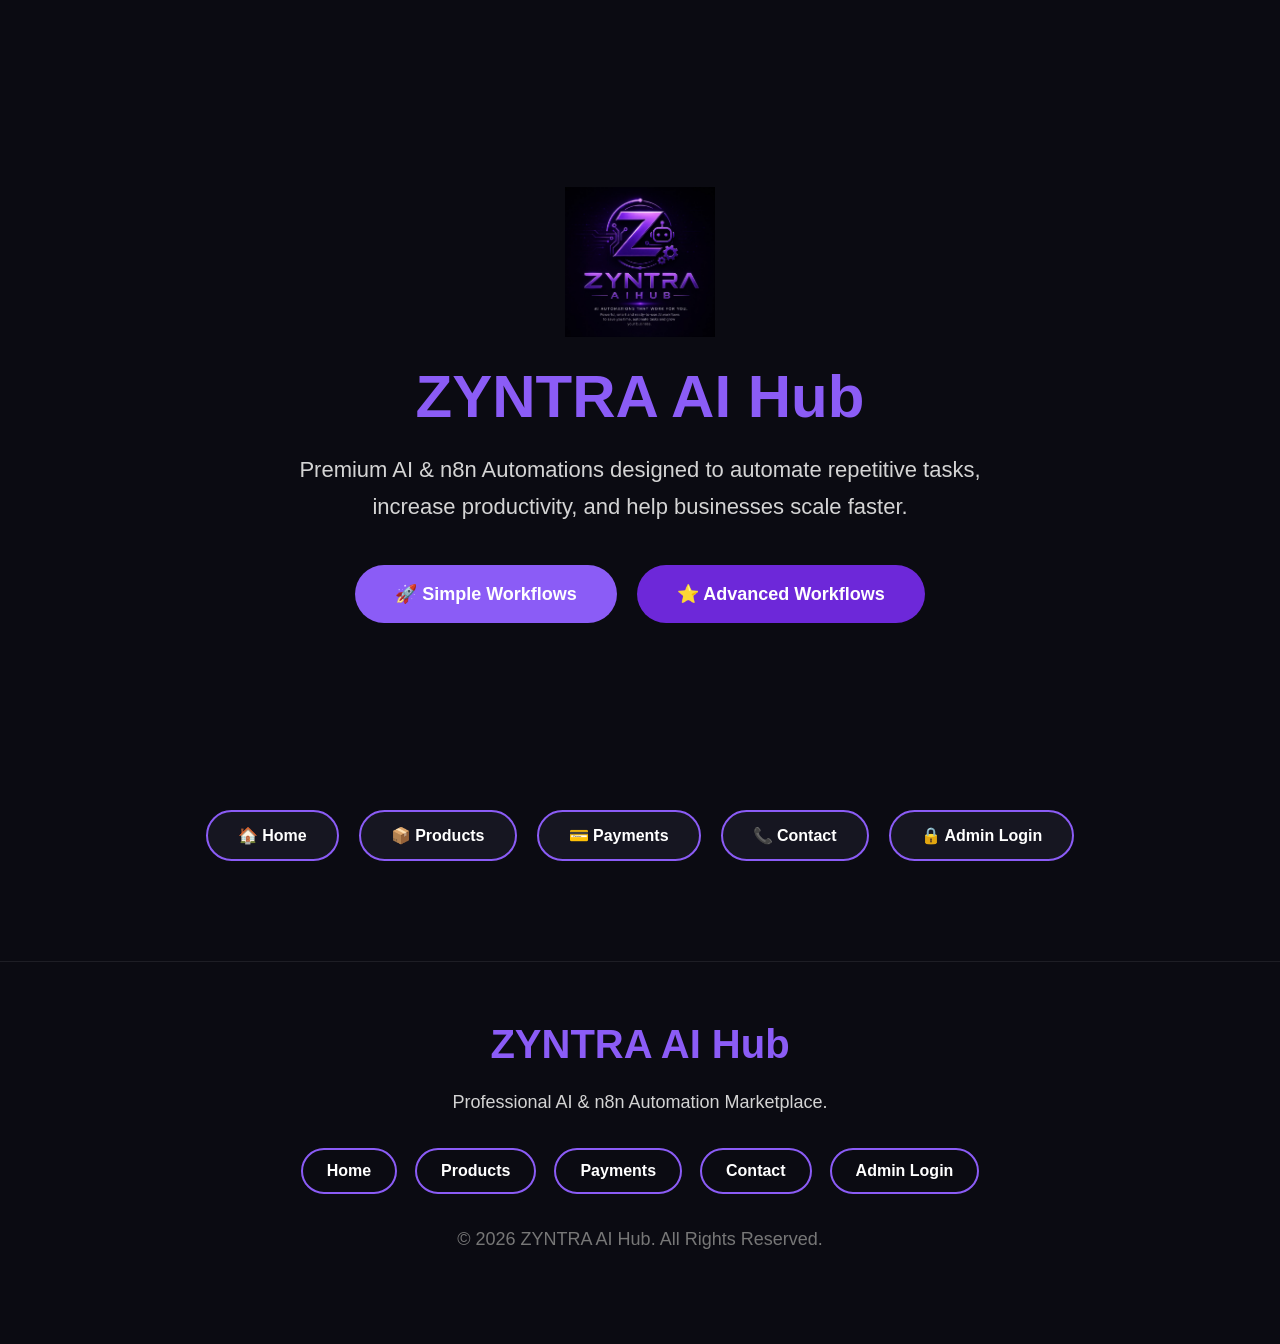
<file: index.html>
<!DOCTYPE html>
<html lang="en">

<head>

    <meta charset="UTF-8">
    <meta name="viewport" content="width=device-width, initial-scale=1.0">

    <title>ZYNTRA AI Hub</title>

    <link rel="stylesheet" href="style.css">

</head>

<body>

    <!-- ================= HERO ================= -->

    <section class="hero">

        <img src="Logo.jpeg.jpeg" alt="ZYNTRA AI Hub Logo" class="logo">

        <h1>ZYNTRA AI Hub</h1>

        <p>
            Premium AI & n8n Automations designed to automate repetitive tasks,
            increase productivity, and help businesses scale faster.
        </p>

        <div class="buttons">

            <a href="simple-workflows.html">
                <button>
                    🚀 Simple Workflows
                </button>
            </a>

            <a href="advanced-workflows.html">
                <button class="secondary">
                    ⭐ Advanced Workflows
                </button>
            </a>

        </div>

    </section>

    <!-- ================= NAVBAR ================= -->

    <nav class="navbar">

        <a href="index.html" class="nav-btn">
            🏠 Home
        </a>

        <a href="products.html" class="nav-btn">
            📦 Products
        </a>

        <a href="payments.html" class="nav-btn">
            💳 Payments
        </a>

        <a href="contacts.html" class="nav-btn">
            📞 Contact
        </a>

        <a href="login.html" class="nav-btn">
            🔒 Admin Login
        </a>

    </nav>

    <!-- ================= FOOTER ================= -->

    <footer class="footer">

        <h2>
            ZYNTRA AI Hub
        </h2>

        <p>
            Professional AI & n8n Automation Marketplace.
        </p>

        <div class="footer-nav">

            <a href="index.html">Home</a>

            <a href="products.html">Products</a>

            <a href="payments.html">Payments</a>

            <a href="contacts.html">Contact</a>

            <a href="login.html">Admin Login</a>

        </div>

        <p class="copyright">
            © 2026 ZYNTRA AI Hub. All Rights Reserved.
        </p>

    </footer>

    <script src="script.js"></script>

</body>

</html>
</file>
<file: style.css>
/* =========================================
   ZYNTRA AI Hub
   GLOBAL STYLES
========================================= */

*{
    margin:0;
    padding:0;
    box-sizing:border-box;
}

html{
    scroll-behavior:smooth;
}

body{
    background:#0B0B12;
    color:#ffffff;
    font-family:Arial, Helvetica, sans-serif;
    animation:fadeIn 1s ease;
}

/* Fade Animation */

@keyframes fadeIn{

    from{
        opacity:0;
    }

    to{
        opacity:1;
    }

}

/* =========================================
   HERO SECTION
========================================= */

.hero{

    min-height:90vh;

    display:flex;
    flex-direction:column;
    justify-content:center;
    align-items:center;

    text-align:center;

    padding:20px;

}

.logo{

    width:150px;

    margin-bottom:25px;

}

.hero h1{

    font-size:60px;

    color:#8B5CF6;

    margin-bottom:20px;

}

.hero p{

    max-width:700px;

    font-size:22px;

    color:#d4d4d4;

    line-height:1.7;

    margin-bottom:40px;

}

/* =========================================
   BUTTONS
========================================= */

.buttons{

    display:flex;

    justify-content:center;

    align-items:center;

    gap:20px;

    flex-wrap:wrap;

}

button{

    background:#8B5CF6;

    color:white;

    border:none;

    padding:18px 40px;

    border-radius:50px;

    font-size:18px;

    cursor:pointer;

    font-weight:bold;

    transition:.3s;

}

button:hover{

    background:#6D28D9;

    transform:translateY(-5px);

    box-shadow:0 0 20px rgba(139,92,246,.6);

}

.secondary{

    background:#6D28D9;

}

.secondary:hover{

    background:#8B5CF6;

}

/* =========================================
   NAVBAR
========================================= */

.navbar{

    display:flex;

    justify-content:center;

    align-items:center;

    flex-wrap:wrap;

    gap:20px;

    margin-bottom:60px;

}

.nav-btn{

    text-decoration:none;

    color:white;

    background:#161621;

    border:2px solid #8B5CF6;

    padding:14px 30px;

    border-radius:50px;

    font-weight:bold;

    transition:.3s;

}

.nav-btn:hover{

    background:#8B5CF6;

    transform:translateY(-4px);

    box-shadow:0 0 20px rgba(139,92,246,.7);

}

/* =========================================
   GENERAL HEADINGS
========================================= */

h2{

    color:#8B5CF6;

}

p{

    color:#d4d4d4;

    line-height:1.7;

}

/* =========================================
   FOOTER
========================================= */

.footer{

    margin-top:100px;

    padding:60px 20px;

    text-align:center;

    border-top:1px solid rgba(255,255,255,.08);

}

.footer h2{

    font-size:40px;

    margin-bottom:20px;

}

.footer p{

    max-width:700px;

    margin:0 auto 30px;

    font-size:18px;

}

.footer-nav{

    display:flex;

    justify-content:center;

    flex-wrap:wrap;

    gap:18px;

    margin-bottom:30px;

}

.footer-nav a{

    color:white;

    text-decoration:none;

    border:2px solid #8B5CF6;

    padding:12px 24px;

    border-radius:50px;

    transition:.3s;

    font-weight:bold;

}

.footer-nav a:hover{

    background:#8B5CF6;

    transform:translateY(-3px);

}

.copyright{

    color:#777;

    font-size:15px;

}

/* =========================================
   MOBILE
========================================= */

@media(max-width:768px){

    .hero h1{

        font-size:42px;

    }

    .hero p{

        font-size:18px;

    }

    button{

        width:280px;

    }

}

/* =========================================
   PAYMENT PAGE
========================================= */

.payment-page{

    min-height:100vh;

    display:flex;

    flex-direction:column;

    justify-content:center;

    align-items:center;

    text-align:center;

    padding:60px 20px;

}

.payment-page h1{

    color:#8B5CF6;

    margin:20px 0;

}

.payment-text{

    margin-bottom:40px;

    color:#d4d4d4;

}

.payment-container{

    display:flex;

    justify-content:center;

    flex-wrap:wrap;

    gap:30px;

    margin-bottom:50px;

}

.payment-card{

    width:320px;

    background:#161621;

    border:2px solid #8B5CF6;

    border-radius:25px;

    padding:30px;

    transition:.3s;

    box-shadow:0 0 20px rgba(139,92,246,.15);

}

.payment-card:hover{

    transform:translateY(-8px);

    box-shadow:0 0 30px rgba(139,92,246,.45);

}

.payment-card h2{

    color:#8B5CF6;

    margin:20px 0 15px;

}

.number{

    font-size:22px;

    font-weight:bold;

    color:white;

    margin-bottom:25px;

}

/* Payment Logos */

.logo-resize{

    width:150px;

    height:auto;

    display:block;

    margin:0 auto 15px;

}

/* Continue + Copy Buttons */

.button-group{

    display:flex;

    justify-content:center;

    align-items:center;

    gap:12px;

    margin-top:20px;

    flex-wrap:wrap;

}

.continue-btn,

.copy-btn{

    display:inline-flex;

    justify-content:center;

    align-items:center;

    width:150px;

    height:45px;

    background:#8B5CF6;

    color:white;

    border:none;

    border-radius:30px;

    text-decoration:none;

    font-size:15px;

    font-weight:bold;

    cursor:pointer;

    transition:.3s;

}

.continue-btn:hover,

.copy-btn:hover{

    background:#6D28D9;

    transform:translateY(-3px);

    box-shadow:0 0 18px rgba(139,92,246,.5);

}

/* Instructions Box */

.instructions{

    width:700px;

    max-width:95%;

    background:#161621;

    border:2px solid #8B5CF6;

    border-radius:25px;

    padding:35px;

    margin-bottom:40px;

}

.instructions h2{

    color:#8B5CF6;

    margin-bottom:20px;

}

.instructions ol{

    text-align:left;

    line-height:2;

    color:#d4d4d4;

}

/* Contact Box */

.contact-box{

    width:700px;

    max-width:95%;

    background:#161621;

    border:2px solid #8B5CF6;

    border-radius:25px;

    padding:35px;

    margin-bottom:40px;

}

.contact-box h2{

    color:#8B5CF6;

    margin-bottom:20px;

}

.contact-box p{

    margin:12px 0;

    font-size:18px;

}

/* Back Button */

.back-btn{

    margin-top:25px;

}

/* Mobile */

@media(max-width:768px){

    .payment-card{

        width:95%;

    }

    .button-group{

        flex-direction:column;

    }

    .continue-btn,

    .copy-btn{

        width:100%;

    }

}

/* =========================================
   PRODUCTS PAGE
========================================= */

.products-page{

    min-height:100vh;

    padding:60px 30px;

    text-align:center;

}

.products-page h1{

    color:#8B5CF6;

    margin-bottom:20px;

}

.products-page p{

    color:#d4d4d4;

    margin-bottom:50px;

}

/* Product Container */

.product-container{

    display:flex;

    justify-content:center;

    align-items:flex-start;

    flex-wrap:wrap;

    gap:35px;

}

/* Product Card */

.product-card{

    width:100%;

    max-width:950px;

    background:#171725;

    border:2px solid #6D28D9;

    border-radius:25px;

    padding:30px;

    box-shadow:0 0 20px rgba(109,40,217,.35);

    transition:.3s;

}

.product-card:hover{

    transform:translateY(-8px);

    box-shadow:0 0 35px rgba(109,40,217,.6);

}

/* Workflow Image */

.product-card img{

    width:100%;

    height:250px;

    object-fit:cover;

    border-radius:20px;

}

/* Product Title */

.product-card h2{

    color:#8B5CF6;

    margin:25px 0 15px;

}

/* Description */

.product-card p{

    color:#d6d6d6;

    line-height:1.7;

}

/* Rating */

.rating{

    font-size:24px;

    margin:20px 0;

}

/* =========================================
   PACKAGE GRID
========================================= */

.package-grid{

    display:flex;

    justify-content:center;

    gap:20px;

    flex-wrap:wrap;

    margin-top:30px;

}

/* Individual Package */

.package-card{

    background:#10101A;

    border:1px solid rgba(139,92,246,.35);

    border-radius:20px;

    padding:25px;

    flex:1;

    min-width:240px;

    max-width:290px;

    position:relative;

    transition:.3s;

}

.package-card:hover{

    transform:translateY(-6px);

    border-color:#8B5CF6;

    box-shadow:0 0 20px rgba(139,92,246,.25);

}

/* Featured Package */

.package-card.featured{

    border:2px solid #8B5CF6;

    background:#1C1830;

}

/* Badge */

.badge{

    position:absolute;

    top:-12px;

    right:18px;

    background:#8B5CF6;

    color:white;

    padding:4px 12px;

    border-radius:20px;

    font-size:12px;

    font-weight:bold;

}

/* Package Name */

.package-name{

    font-size:22px;

    color:#8B5CF6;

    margin-bottom:10px;

    font-weight:bold;

}

/* Price */

.price{

    font-size:30px;

    color:white;

    font-weight:bold;

    margin:18px 0;

}

/* Features List */

.package-features{

    list-style:none;

    padding:0;

    margin:0 0 25px;

    text-align:left;

}

.package-features li{

    color:#d4d4d4;

    margin-bottom:10px;

    padding-left:20px;

    position:relative;

    line-height:1.5;

}

.package-features li::before{

    content:"✓";

    position:absolute;

    left:0;

    color:#8B5CF6;

    font-weight:bold;

}

/* Buy Button */

.package-btn{

    width:100%;

    padding:14px;

    border:none;

    border-radius:35px;

    background:#252438;

    color:white;

    font-size:16px;

    font-weight:bold;

    cursor:pointer;

    transition:.3s;

}

.package-btn:hover{

    background:#6D28D9;

}

.package-btn.primary{

    background:#8B5CF6;

}

.package-btn.primary:hover{

    background:#6D28D9;

}

/* =========================================
   PRODUCT ACTION BUTTONS
========================================= */

.action-btn{

    display:inline-flex;

    justify-content:center;

    align-items:center;

    text-decoration:none;

    background:#8B5CF6;

    color:white;

    padding:12px 26px;

    border-radius:30px;

    margin:10px;

    font-weight:bold;

    transition:.3s;

}

.action-btn:hover{

    background:#6D28D9;

    transform:translateY(-4px);

    box-shadow:0 0 18px rgba(139,92,246,.45);

}

/* =========================================
   MOBILE
========================================= */

@media(max-width:768px){

    .package-grid{

        flex-direction:column;

        align-items:center;

    }

    .package-card{

        width:100%;

        max-width:100%;

    }

}

/* =========================================
   WORKFLOW PAGES
========================================= */

.workflow-grid{

    display:flex;
    justify-content:center;
    gap:40px;
    flex-wrap:wrap;
    margin-top:50px;

}

.workflow-card{

    width:320px;

    background:#17172A;

    border:2px solid #8B5CF6;

    border-radius:22px;

    padding:25px;

    text-align:center;

    box-shadow:0 0 25px rgba(139,92,246,.25);

    transition:.3s;

}

.workflow-card:hover{

    transform:translateY(-10px);

    box-shadow:0 0 35px rgba(139,92,246,.5);

}

.workflow-img{

    width:100%;

    height:180px;

    object-fit:cover;

    border-radius:15px;

    margin-bottom:20px;

}

.workflow-card h2{

    color:#8B5CF6;

    margin-bottom:15px;

}

.workflow-card p{

    color:#d4d4d4;

    line-height:1.6;

}

.workflow-card h3{

    color:white;

    font-size:28px;

    margin:25px 0;

}

/* =========================================
   CONTACT PAGE
========================================= */

.contact-page{

    min-height:100vh;

    display:flex;

    flex-direction:column;

    justify-content:center;

    align-items:center;

    text-align:center;

    padding:60px 20px;

}

.contact-container{

    display:flex;

    justify-content:center;

    gap:35px;

    flex-wrap:wrap;

    margin-top:40px;

}

.contact-card{

    width:320px;

    background:#161621;

    border:2px solid #8B5CF6;

    border-radius:25px;

    padding:30px;

    transition:.3s;

}

.contact-card:hover{

    transform:translateY(-8px);

    box-shadow:0 0 25px rgba(139,92,246,.45);

}

.email-icon,
.whatsapp-icon{

    width:90px;

    height:90px;

    object-fit:contain;

    display:block;

    margin:0 auto 20px;

}

.contact-card h2{

    color:#8B5CF6;

    margin-bottom:15px;

}

.contact-card p{

    margin-bottom:20px;

}

.contact-btn{

    display:inline-flex;

    justify-content:center;

    align-items:center;

    width:100%;

    height:48px;

    background:#8B5CF6;

    color:white;

    text-decoration:none;

    border-radius:30px;

    font-weight:bold;

    transition:.3s;

}

.contact-btn:hover{

    background:#6D28D9;

    transform:translateY(-3px);

}

/* =========================================
   LOGIN PAGE
========================================= */

.login-page{

    min-height:100vh;

    display:flex;

    justify-content:center;

    align-items:center;

    padding:20px;

}

.login-box{

    width:420px;

    max-width:95%;

    background:#161621;

    border:2px solid #8B5CF6;

    border-radius:25px;

    padding:40px;

    text-align:center;

    box-shadow:0 0 25px rgba(139,92,246,.35);

}

.login-box h1{

    color:#8B5CF6;

    margin-bottom:25px;

}

.login-box input{

    width:100%;

    padding:15px;

    margin:15px 0;

    border:none;

    outline:none;

    border-radius:15px;

    background:#252438;

    color:white;

    font-size:16px;

}

.login-box input::placeholder{

    color:#bfbfbf;

}

.login-btn{

    width:100%;

    margin-top:20px;

}

#error-message{

    color:#ff4d4d;

    font-weight:bold;

    margin-top:15px;

    min-height:22px;

}

/* =========================================
   DASHBOARD
========================================= */

.dashboard{

    min-height:100vh;

    padding:50px;

}

.dashboard-title{

    text-align:center;

    color:#8B5CF6;

    margin-bottom:40px;

}

.dashboard-grid{

    display:grid;

    grid-template-columns:repeat(auto-fit,minmax(260px,1fr));

    gap:25px;

}

.dashboard-card{

    background:#161621;

    border:2px solid #8B5CF6;

    border-radius:22px;

    padding:30px;

    text-align:center;

    transition:.3s;

}

.dashboard-card:hover{

    transform:translateY(-8px);

    box-shadow:0 0 25px rgba(139,92,246,.4);

}

.dashboard-card h2{

    color:#8B5CF6;

    margin-bottom:15px;

}

.dashboard-card p{

    margin-bottom:20px;

}

.dashboard-card a{

    display:inline-block;

    text-decoration:none;

    background:#8B5CF6;

    color:white;

    padding:12px 25px;

    border-radius:30px;

    font-weight:bold;

    transition:.3s;

}

.dashboard-card a:hover{

    background:#6D28D9;

}

/* =========================================
   RESPONSIVE
========================================= */

@media(max-width:768px){

    .workflow-card,
    .contact-card{

        width:100%;

    }

    .dashboard{

        padding:25px;

    }

}
</file>
